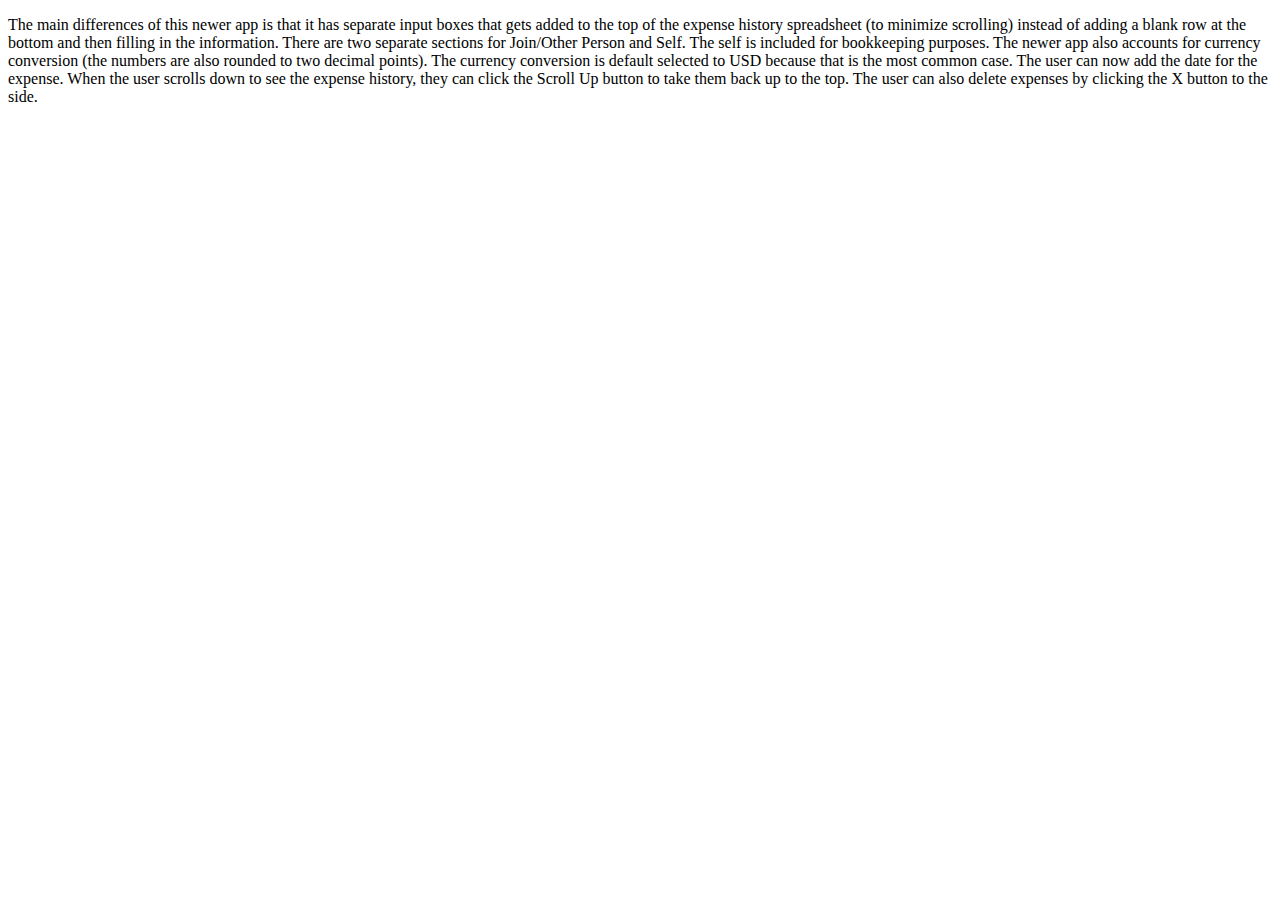
<file: expenses/writeup.html>
<!DOCTYPE html>
<html lang="en">
<head>
	<meta charset="UTF-8">
	<meta name="viewport" content="width=device-width, initial-scale=1.0">
	<title>Differences between spreadsheet-like app and newer app</title>
	<p> The main differences of this newer app is that it has separate 
		input boxes that gets added to the top of the expense history spreadsheet (to minimize scrolling) instead 
		of adding a blank row at the bottom and then filling in the information. There are two 
		separate sections for Join/Other Person and Self. The self is included for bookkeeping purposes. The newer app also accounts 
		for currency conversion (the numbers are also rounded to two decimal points). The currency conversion is default selected to USD because that is the most common case.
		The user can now add the date for the expense. When the user scrolls down to see the expense history, they can 
		click the Scroll Up button to take them back up to the top. The user can also delete 
		expenses by clicking the X button to the side. 
	</p>
</head>
<body>

</body>
</html>
</file>
